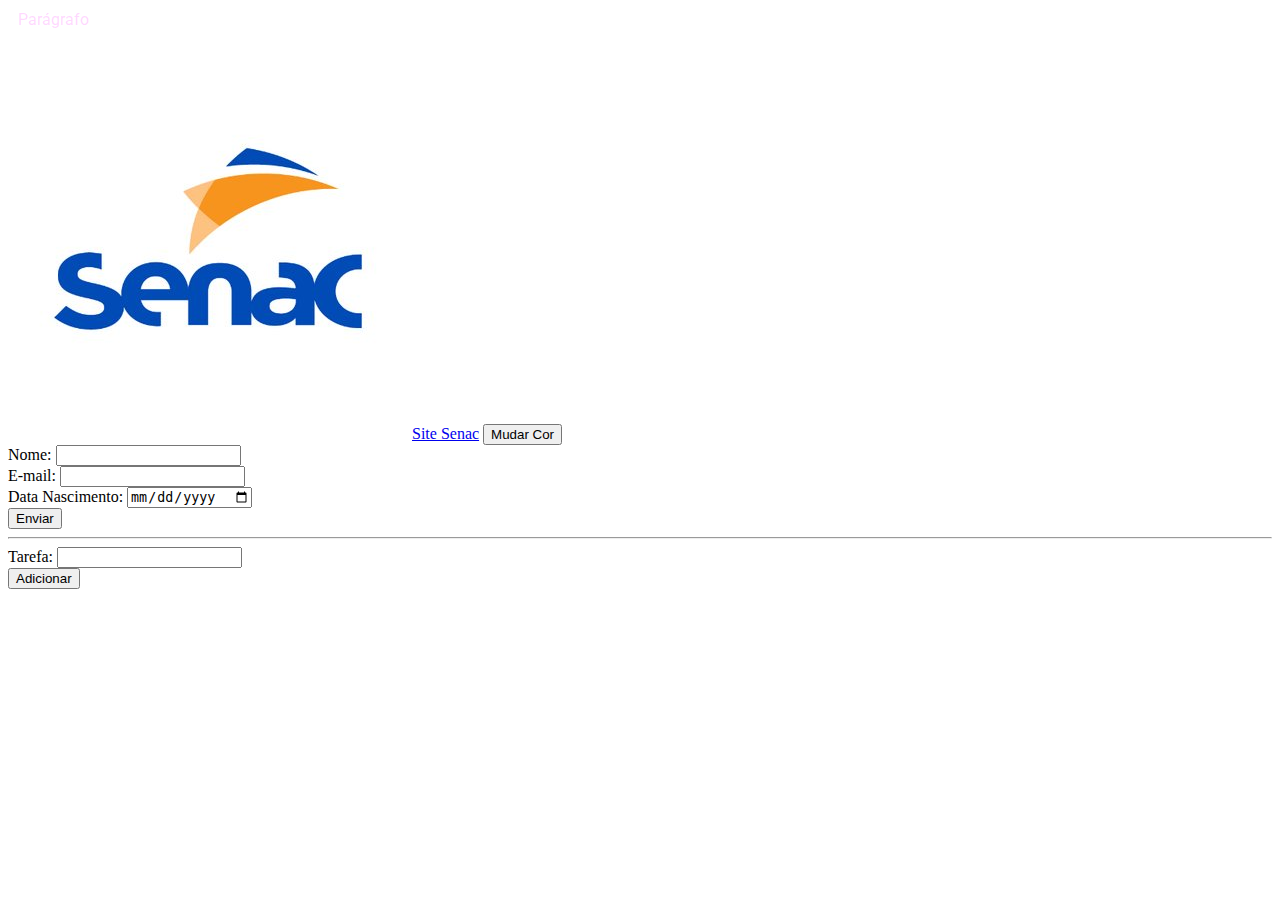
<file: exercicio1/index.html>
<!DOCTYPE html>
<html lang="pt-br">
<head>
    <meta charset="UTF-8">
    <meta name="viewport" content="width=device-width, initial-scale=1.0">
    <title>Título</title>
    <link href="https://fonts.googleapis.com/css2?family=Roboto:ital,wght@0,100..900;1,100..900&display=swap" rel="stylesheet">
    <link href="css/style.css" rel="stylesheet"/>
    <script src="js/index.js"></script>
</head>
<body>
    <p>Parágrafo</p>
    <img src="img/If3xWycz_400x400.jpg" alt="Logo do Senac"/>
    <a href="https://www.pr.senac.br" target="_blank">Site Senac</a>
    <button onclick="mudarCor()">Mudar Cor</button>

    <form id="formExercicio">
        <div>
            <div>
                <label>Nome: </label>
                <input type="text" name="nome" id="nome"/>
            </div>
            <div>
                <label>E-mail: </label>
                <input type="email" name="email" id="email"/>
            </div>
            <div>
                <label>Data Nascimento: </label>
                <input type="date" name="dataNascimento" id="dataNascimento"/>
            </div>
            <div>
                <input type="submit" value="Enviar"/>
            </div>
        </div>
    </form>
<hr>
    <form id="formTarefa">
        <div>
            <div>
                <label>Tarefa: </label>
                <input type="text" name="tarefa" id="tarefa"/>
            </div>
            <div>
                <input type="submit" value="Adicionar"/>
            </div>
        </div>
    </form>


    <div id="listaTarefa">
        <ul>
            
        </ul>
    </div>
</body>
</html>
</file>
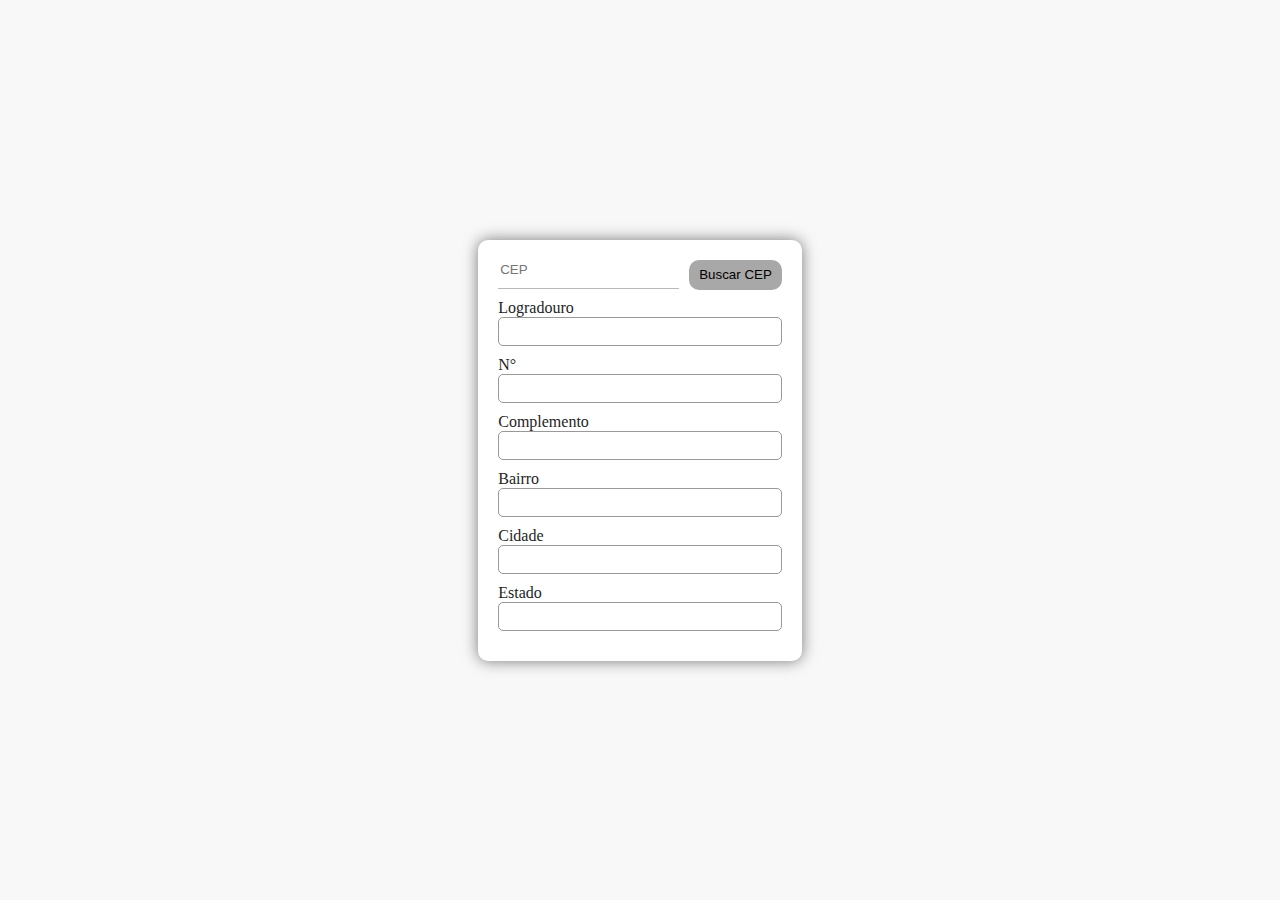
<file: exercicio2/index.html>
<!DOCTYPE html>
<html lang="en">
<head>
    <meta charset="UTF-8">
    <meta name="viewport" content="width=device-width, initial-scale=1.0">
    <title>Ajax</title>
    <link rel="stylesheet" href="./css/style.css">
    <script src="js/index.js"></script>
</head>
<body>

    <div class="main">
        <div class="content">
            <div class="formulario">
                <div>
                    <input type="text" name="cep" id="inputCep" placeholder="CEP"/>
                    <div class="line"></div>
                </div>
                <button onclick="buscarCep()">Buscar CEP</button>
            </div>

            <div class="form-content">
                <div class="input-group">
                    <label>Logradouro</label>
                    <input type="text" name="logradouro" id="logradouro" />
                </div>
                <div class="input-group">
                    <label>N°</label>
                    <input type="text" name="numero" id="numero" />
                </div>
                <div class="input-group">
                    <label>Complemento</label>
                    <input type="text" name="complemento" id="complemento" />
                </div>
                <div class="input-group">
                    <label>Bairro</label>
                    <input type="text" name="bairro" id="bairro" />
                </div>
                <div class="input-group">
                    <label>Cidade</label>
                    <input type="text" name="cidade" id="cidade" />
                </div>
                <div class="input-group">
                    <label>Estado</label>
                    <input type="text" name="estado" id="estado" />
                </div>
            </div>
        </div>
    </div>
</body>
</html>
</file>
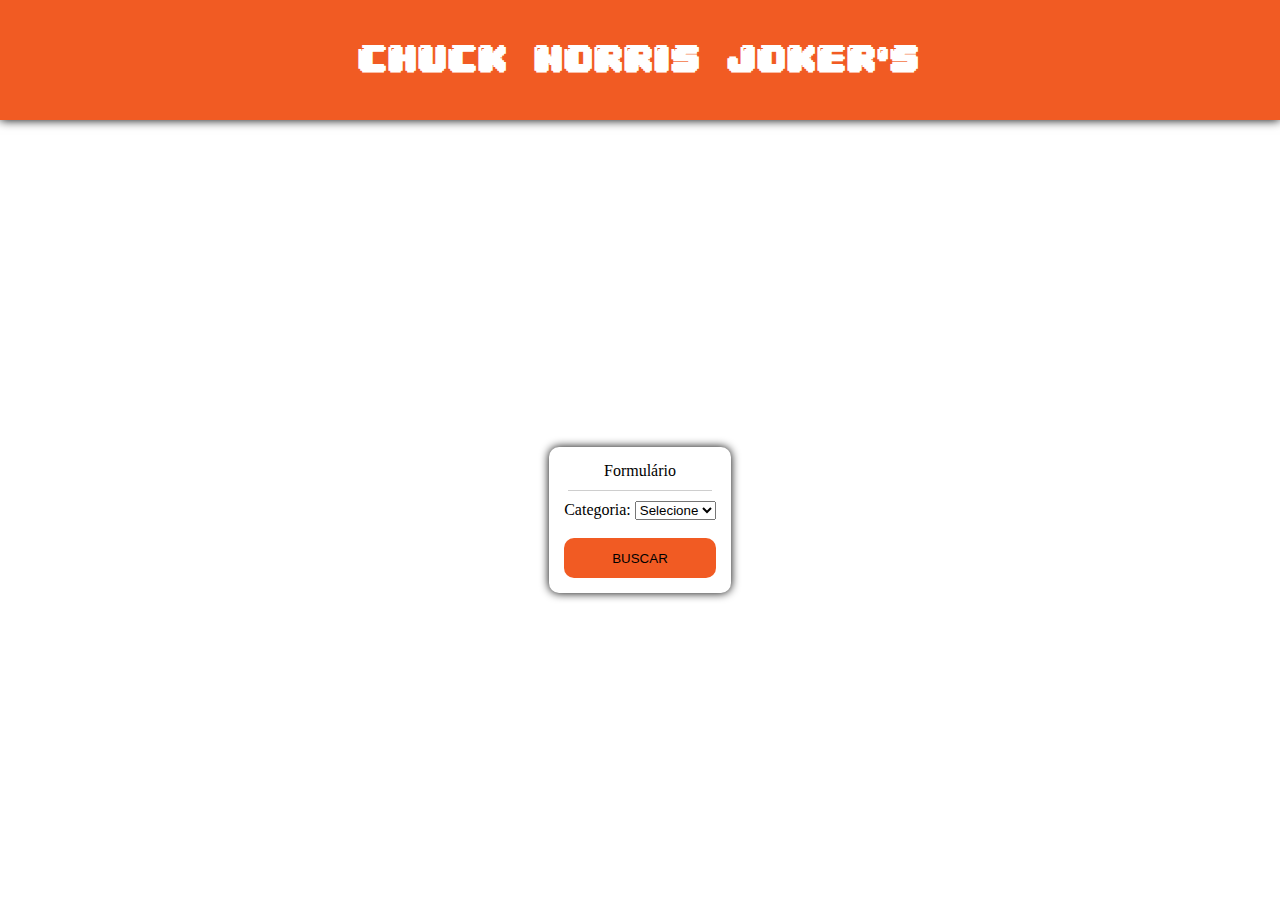
<file: exercicio3/index.html>
<!DOCTYPE html>
<html lang="en">
<head>
    <meta charset="UTF-8">
    <meta name="viewport" content="width=device-width, initial-scale=1.0">
    <link rel="stylesheet" href="./css/style.css">
    <script src="js/index.js"></script>
</head>
<body>

    <main>
        <header>
            <div>
                <h1>CHUCK NORRIS JOKER'S</h1>
            </div>
        </header>
        <article>
            <div id="joker">

            </div>
            <section>
                <div class="card">
                    <div class="card-header">
                        <label>Formulário</label>
                    </div>
                    <div class="line"></div>
                    <div class="card-body">
                        <label>Categoria: </label>
                        <select name="" id="select-categories">
                            <option value=" " selected disabled>Selecione</option>
                        </select>
                        <br>
                        <br>
                        <button onclick="getJoker()" id="search-button">BUSCAR</button>
                    </div>
                </form>
            </section>
        </article>
    </main>

    <div>
        
    </div>
</body>
</html>
</file>
<file: exercicio1/css/style.css>
p {
    font-family: "Roboto", serif;
    color: #f3f3;
    margin: 10px;
}

#table-tarefa, td {
    border: 0.5px solid #c3c3c3;
    margin: 10px;
    border-collapse: collapse;
}

#table-tarefa td {
    padding: 5px;
}

.btn-remover {
    padding: 5px;
    background-color: #a10808;
    color: #fff;
    border: none;
    border-radius: 5px;
    cursor: pointer;
}

.btn-remover:hover {
    background-color: #530202;
}
</file>
<file: exercicio2/css/style.css>
body{
    padding: 0;
    margin: 0;
}

.main {
    display: flex;
    align-items: center;
    justify-content: center;
    height: 100vh;
    background-color: rgb(248, 248, 248);
}

button {
    background-color: rgb(168, 168, 168);
    border: none;
    border-radius: 10px;
    height: 30px;
    padding: 10px;
    display: flex;
    align-items: center;
    margin-left: 10px;
    cursor: pointer;
}

.line {
    height: 1px;
    width: 95%;
    background-color: rgb(121, 121, 121);
    margin-top: 3px;
}

#inputCep {
    border: none;
    outline: none;
}

button:hover {
    background-color: rgb(151, 151, 151);
}

.formulario {
    display: flex;
    flex-direction: row;
}

.main-result {
    display: flex;
    flex-direction: row;
    border: 1px solid rgb(204, 204, 204);
    padding: 10px;
    margin-top: 10px;
    line-height: 30px;
    border-radius: 10px;
    box-shadow: 0 0 5px rgb(77, 77, 77);
}

label {
    color: rgb(36, 36, 36);
    margin-right: 5px;
}

span {
    color: grey;
}

.spacer {
    width: 50px;
}

.input-group {
    display: flex;
    flex-direction: column;
    margin-bottom: 10px;
}

.line {
    width: 100%;
    height: 1px;
    background-color: rgb(185, 185, 185);
    margin-top: 10px;
    margin-bottom: 10px;
}

.content {
    background-color: #ffffff;
    padding: 20px;
    border-radius: 10px;
    box-shadow: 0 0 15px rgb(119, 119, 119);
}

.input-group input {
    height: 25px;
    border-radius: 5px;
    border: 1px solid #999999;
    outline: none;
}

.input-group input:focus {
    outline: solid rgba(168, 168, 168, 0.5);
}

.input-group label {
    
}
</file>
<file: exercicio3/css/style.css>
@font-face{
    font-family: '04b_30';
    src: url('/exercicio3/fonts/04b_30.woff') format('woff'),
         url('/exercicio3/fonts/04b_30.ttf') format('truetype')
}

body{
    padding: 0;
    margin: 0;
}

.main {
    display: flex;
    align-items: center;
    justify-content: center;
    height: 100vh;
    background-color: rgb(248, 248, 248);
}

header {
    display: flex;
    align-items: center;
    justify-content: center;
    background-color: #f15b23;
    color: white;
    font-weight: bold;
    font-family: '04b_30';
    box-shadow: 0 0 10px black;
    height: 120px;
    text-align: center;
}

article {
    display: flex;
    flex-direction: column;
    align-items: center;
    justify-content: center;
    height: calc(100vh - 120px);
}

#joker {
    margin-bottom: 20px;
}

section {
    background-color: white;
    box-shadow: 0 0 10px black;
    padding: 15px;
    border-radius: 10px;
}

.card {
    display: flex;
    flex-direction: column;
    align-items: center;
}

.line {
    height: 1px;
    width: 95%;
    background-color: rgb(206, 206, 206);
    margin-top: 10px;
    margin-bottom: 10px;
}

#search-button {
    width: 100%;
    background-color: #f15b23;
    border: none;
    border-radius: 10px;
    height: 40px;
}
</file>
